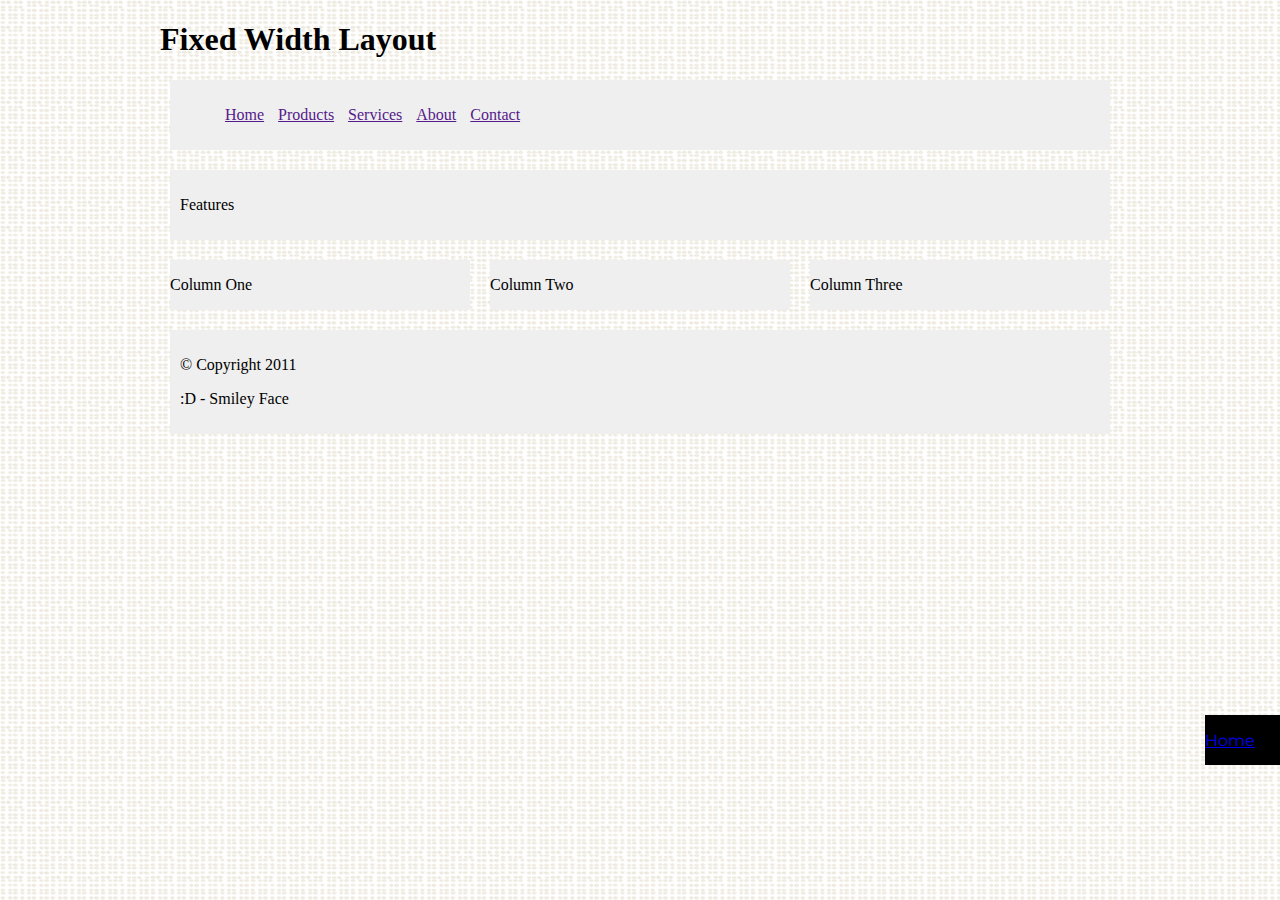
<file: pages/layout1.html>
<!DOCTYPE html>
<html lang="eng">    
<head>
    <meta charset="utf-8">
    <meta name="author" content="Andrew Fitzgerald">
    <link rel="stylesheet" type ="text/css" href="../css/csslayout1.css">  
    <link rel="stylesheet" href="https://fonts.googleapis.com/css?family=Montserrat:400,400i,700" />
    <title>Layout Page 01</title>
</head>
<body>
    
    <div id="header">
        <article>
            <header>
        <h1>Fixed Width Layout</h1>
            </header>
        </article>
        <div id="nav">
        <ul>
            <li><a href="">Home</a></li>
            <li><a href="">Products</a></li>
            <li><a href="">Services</a></li>
            <li><a href="">About</a></li>
            <li><a href="">Contact</a></li>
        </ul>
        </div>
    </div>
    <div id="content">
        <div id="feature">
            <p>Features</p>
        </div>
        <div class="article column1">
            <p>Column One</p>
        </div>
        <div class="article column2">
            <p>Column Two</p>
        </div>
        <div class="article column3">
            <p>Column Three</p>
        </div>
    </div>
    <div id="footer">
            <p>&copy; Copyright 2011</p>
            <aside>
                <p>:D - Smiley Face</p>
            </aside>
    </div>
    
    <div id="home-box">
        <p><a href="../index.html">Home</a></p>
    </div> 
    
</body>
    <!-- Author: Andrew Fitzgerald Date:2/28/19 Version:1 -->
</html>
</file>
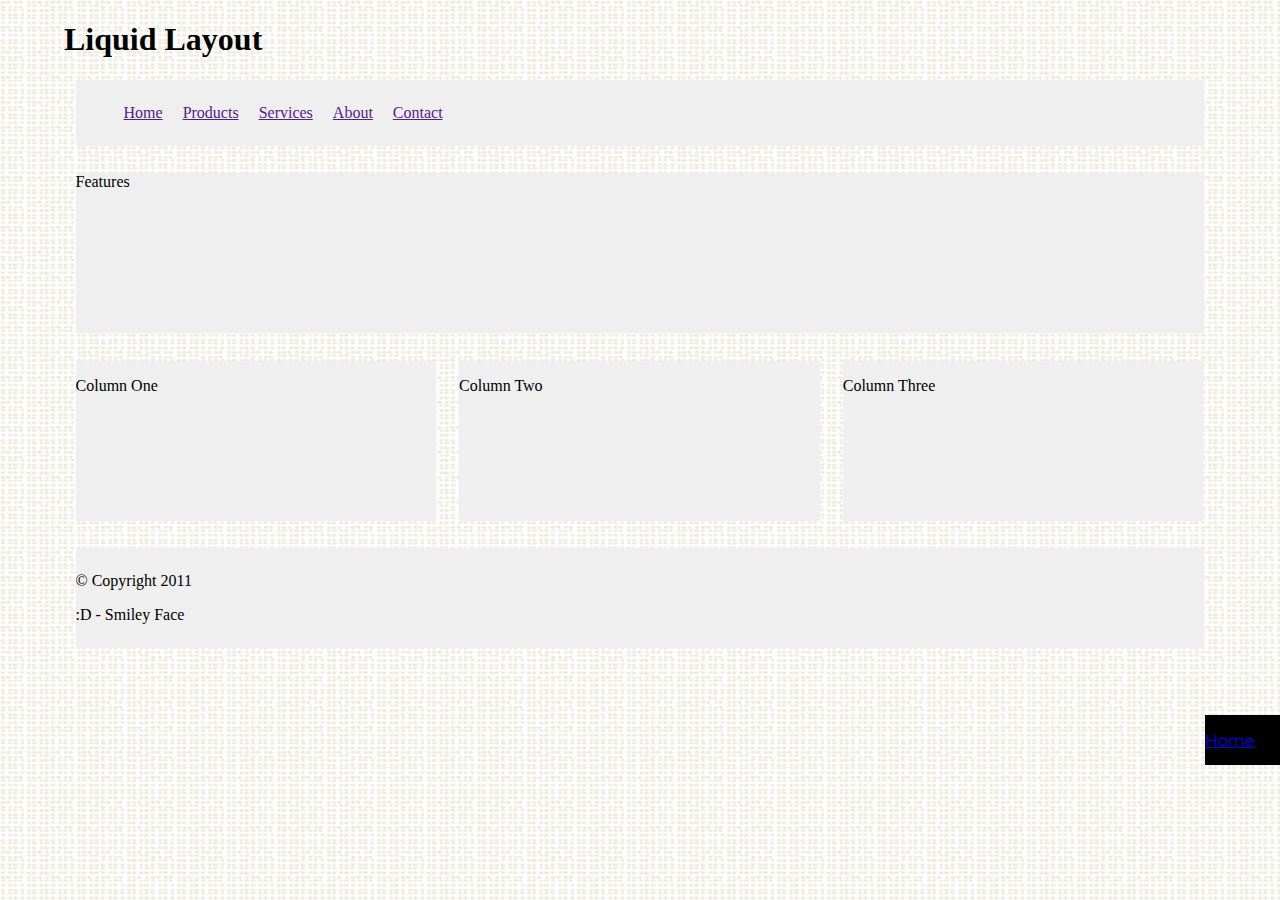
<file: pages/layout2.html>
<!DOCTYPE html>
<html lang="eng">
<head>
    <meta charset="utf-8">
    <meta name="author" content="Andrew Fitzgerald">
    <link rel="stylesheet" type ="text/css" href="../css/csslayout2.css">
    <link rel="stylesheet" href="https://fonts.googleapis.com/css?family=Montserrat:400,400i,700" />
    <title>Layout Page 02</title>
</head>
<body>
    
    <div id="header">
        <article>
            <header>
        <h1>Liquid Layout</h1>
            </header>
        </article>
        <div id="nav">
        <ul>
            <li><a href="">Home</a></li>
            <li><a href="">Products</a></li>
            <li><a href="">Services</a></li>
            <li><a href="">About</a></li>
            <li><a href="">Contact</a></li>
        </ul>
        </div>
    </div>
    <div id="content">
        <div id="feature">
            <p>Features</p>
        </div>
        <div class="article column1">
            <p>Column One</p>
        </div>
        <div class="article column2">
            <p>Column Two</p>
        </div>
        <div class="article column3">
            <p>Column Three</p>
        </div>
    </div>
    <div id="footer">
            <p>&copy; Copyright 2011</p>
        <aside>
            <p>:D - Smiley Face</p>
        </aside>
    </div>
    
     <div id="home-box">
        <p><a href="../index.html">Home</a></p>
    </div> 
    
</body>
    <!-- Author: Andrew Fitzgerald Date:2/28/19 Version:1 -->
</html>
</file>
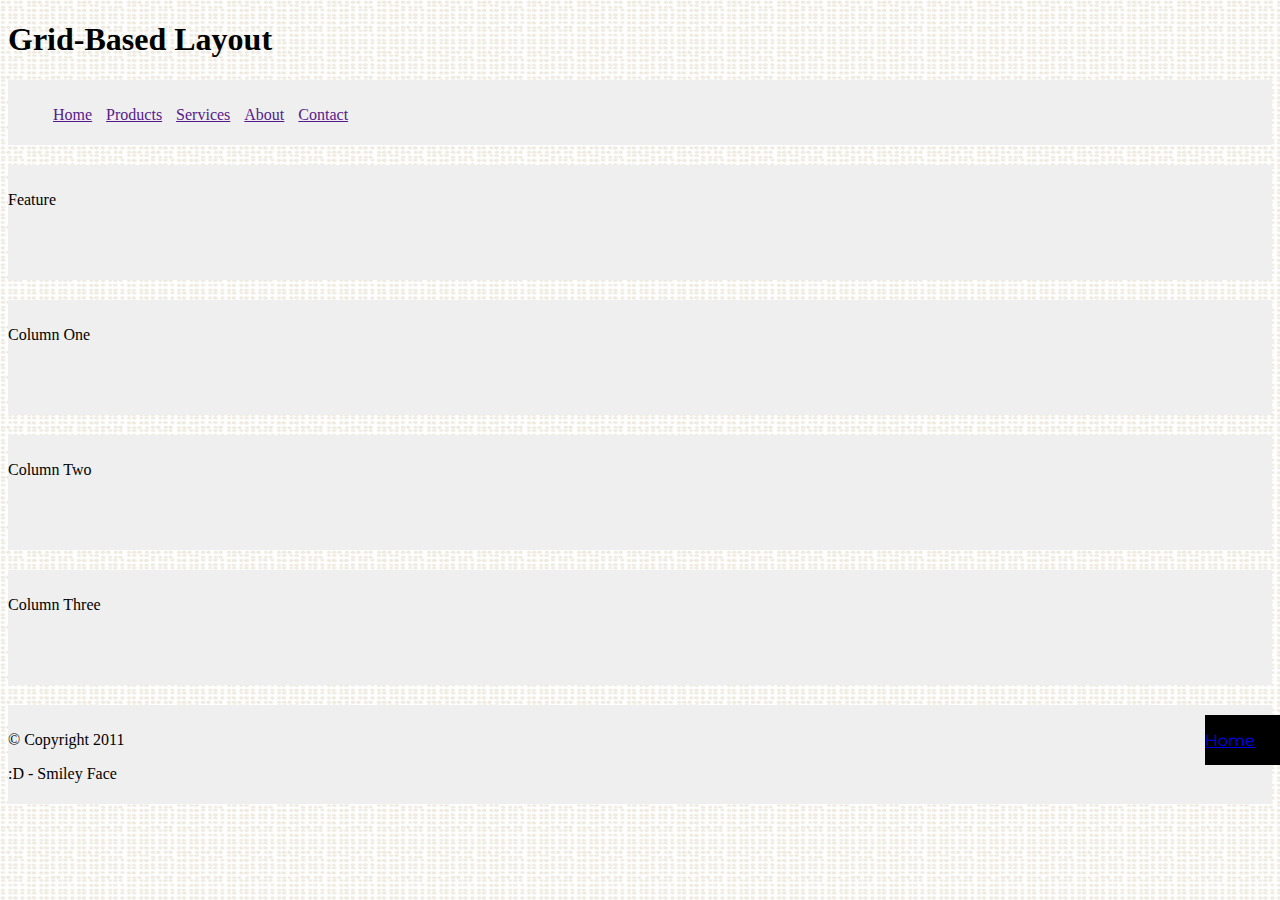
<file: pages/layout3.html>
<!DOCTYPE html>
<html lang="eng">  
<head>
    <meta charset="utf-8">
    <meta name="author" content="Andrew Fitzgerald">
    <link rel="stylesheet" type ="text/css" href="../css/csslayout3.css">
    <link rel="stylesheet" href="https://fonts.googleapis.com/css?family=Montserrat:400,400i,700" />
    <title>Layout Page 03</title>
</head>
<body>
    <div class="container_12 clearfix">
        <div id="header" class="grid_12">
            <article>
                <header>
            <h1>Grid-Based Layout</h1>
                </header>
            </article>
                <div id="nav">
                    <ul>
                        <li><a href="">Home</a></li>
                        <li><a href="">Products</a></li>
                        <li><a href="">Services</a></li>
                        <li><a href="">About</a></li>
                        <li><a href="">Contact</a></li>
                    </ul>
                </div>
        </div>
        <div id="feature" class="grid_12">
            <p>Feature</p>
        </div>
        <div class="article grid_4">
            <p>Column One</p>
        </div>
        <div class="article grid_4">
            <p>Column Two</p>
        </div>
        <div class="article grid_4">
            <p>Column Three</p>
        </div>
        <div id="footer" class="grid_12">
            <p>&copy; Copyright 2011</p>
            <aside>
                <p>:D - Smiley Face</p>
            </aside>
        </div>
    </div><!-- .container_12 -->
    
    <div id="home-box">
        <p><a href="../index.html">Home</a></p>
    </div> 
    
</body>
    <!-- Author: Andrew Fitzgerald Date:2/28/19 Version:1 -->
</html>
</file>
<file: css/csslayout1.css>
@import url("https://fonts.googleapis.com/css?family=Montserrat:400,400i,700");

body {
    background-image: url("../img/dynamic.png");
}

    

			
            body {
				width: 960px;
				margin: 0 auto;}
			#content {
				overflow: auto;
				height: 100%;}
			#nav, #feature, #footer {
				background-color: #efefef;
				padding: 10px;
				margin: 10px;}
			.column1, .column2, .column3 {
				background-color: #efefef;
				width: 300px;
				float: left;
				margin: 10px;}
			li {
				display: inline;
				padding: 5px;}
		

#home-box{
  height: 50px; 
  width: 75px;
  background-color: #000; 
  color: #FB8C00; 
  font-family: Montserrat; 
  position: fixed;
  bottom: 15%; 
  right: 0px; 
}
</file>
<file: css/csslayout2.css>
@import url("https://fonts.googleapis.com/css?family=Montserrat:400,400i,700");

body {
    background-image: url("../img/dynamic.png");
}

			
			body {
				width: 90%;
				margin: 0 auto;}
			#content {
				overflow: auto;}
			#nav, #feature, #footer {
				margin: 1%;}
			.column1, .column2, .column3 {
				width: 31.3%;
				float: left;
				margin: 1%;}
			.column3 {
				margin-right: 0%;}
			li {
				display: inline;
				padding: 0.5em;}
			#nav, #footer {
				background-color: #efefef;
				padding: 0.5em 0;}
			#feature, .article {
				height: 10em;
				margin-bottom: 1em;
				background-color: #efefef;}

#home-box{
  height: 50px; 
  width: 75px;
  background-color: #000; 
  color: #FB8C00; 
  font-family: Montserrat; 
  position: fixed;
  bottom: 15%; 
  right: 0px; 
}
</file>
<file: css/csslayout3.css>
@import url("https://fonts.googleapis.com/css?family=Montserrat:400,400i,700");

body {
    background-image: url("../img/dynamic.png");
}


			
			#nav, #feature, .article, #footer {
				background-color: #efefef;
				margin-top: 20px;
				padding: 10px 0px 5px 0px;}
			#feature, .article {
				height: 100px;}
			li {
				display: inline;
				padding: 5px;}
		
#home-box{
  height: 50px; 
  width: 75px;
  background-color: #000; 
  color: #FB8C00; 
  font-family: Montserrat; 
  position: fixed;
  bottom: 15%; 
  right: 0px; 
}
</file>
